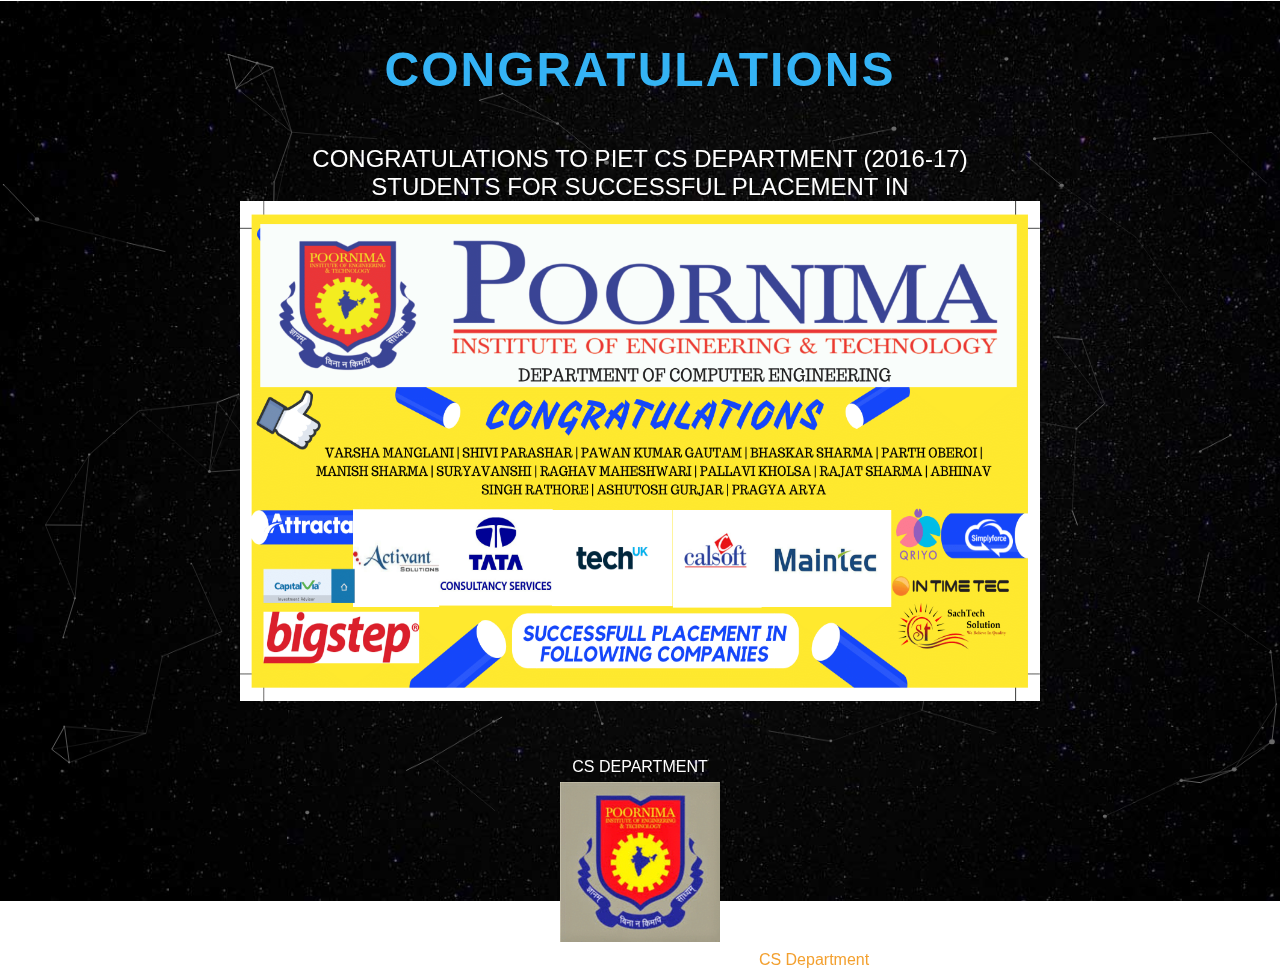
<file: congrats format/index.html>
<!DOCTYPE html>
<html>
<head>
<title>Congo</title>

<script type="application/x-javascript"> addEventListener("load", function() { setTimeout(hideURLbar, 0); }, false);
		function hideURLbar(){ window.scrollTo(0,1); } </script>
<!-- //custom-theme -->
<link href="css/style.css" rel="stylesheet" type="text/css" media="all" />
<!-- js -->
<script src="js/jquery.min.js"></script>
<!-- //js --> 
<!-- font-awesome icons -->
<link href="css/font-awesome.css" rel="stylesheet"> 
<!-- //font-awesome icons -->
</head>
<body>
	<div class="main">
		<canvas id="myCanvas"></canvas>
		<div class="agileinfo_404_main">
			<h1>Congratulations</h1>
			<div class="w3_agile_main">
				<h2>CONGRATULATIONS TO PIET CS DEPARTMENT (2016-17) </h2>
				<h2>STUDENTS FOR SUCCESSFUL PLACEMENT IN </h2>
				
				<div class="agile_404 w3layouts">
					<div class="agile_404_pos">
						<h3><font color="RED" size=100px"> </font></h3>
					</div>
					<img src="images/22.png " alt=" " height="500" width="800" class="w3l"/>
				</div>
			</div>
			<div class="agileits_w3layouts_nav">
				
				<div class="clear"> </div>
			</div>
			<div class="agileits_copyright">
			<p> CS DEPARTMENT</p><img src="images/piet.jpg" alt=" " />
				<p>Poornima Institute of Enginnering & Technology, <a href="http://CS DEPARTMENT/" target="_blank">CS Department</a></p>
			</div>
		</div>
	</div>
	<script src="js/particles.min.js"></script>
    <script>
      window.onload = function() {
        Particles.init({
          selector: '#myCanvas',
          color: '#6b6b6b',
          connectParticles: true,
          minDistance: 100
        });
      };
    </script>
</body>
</html>
</file>
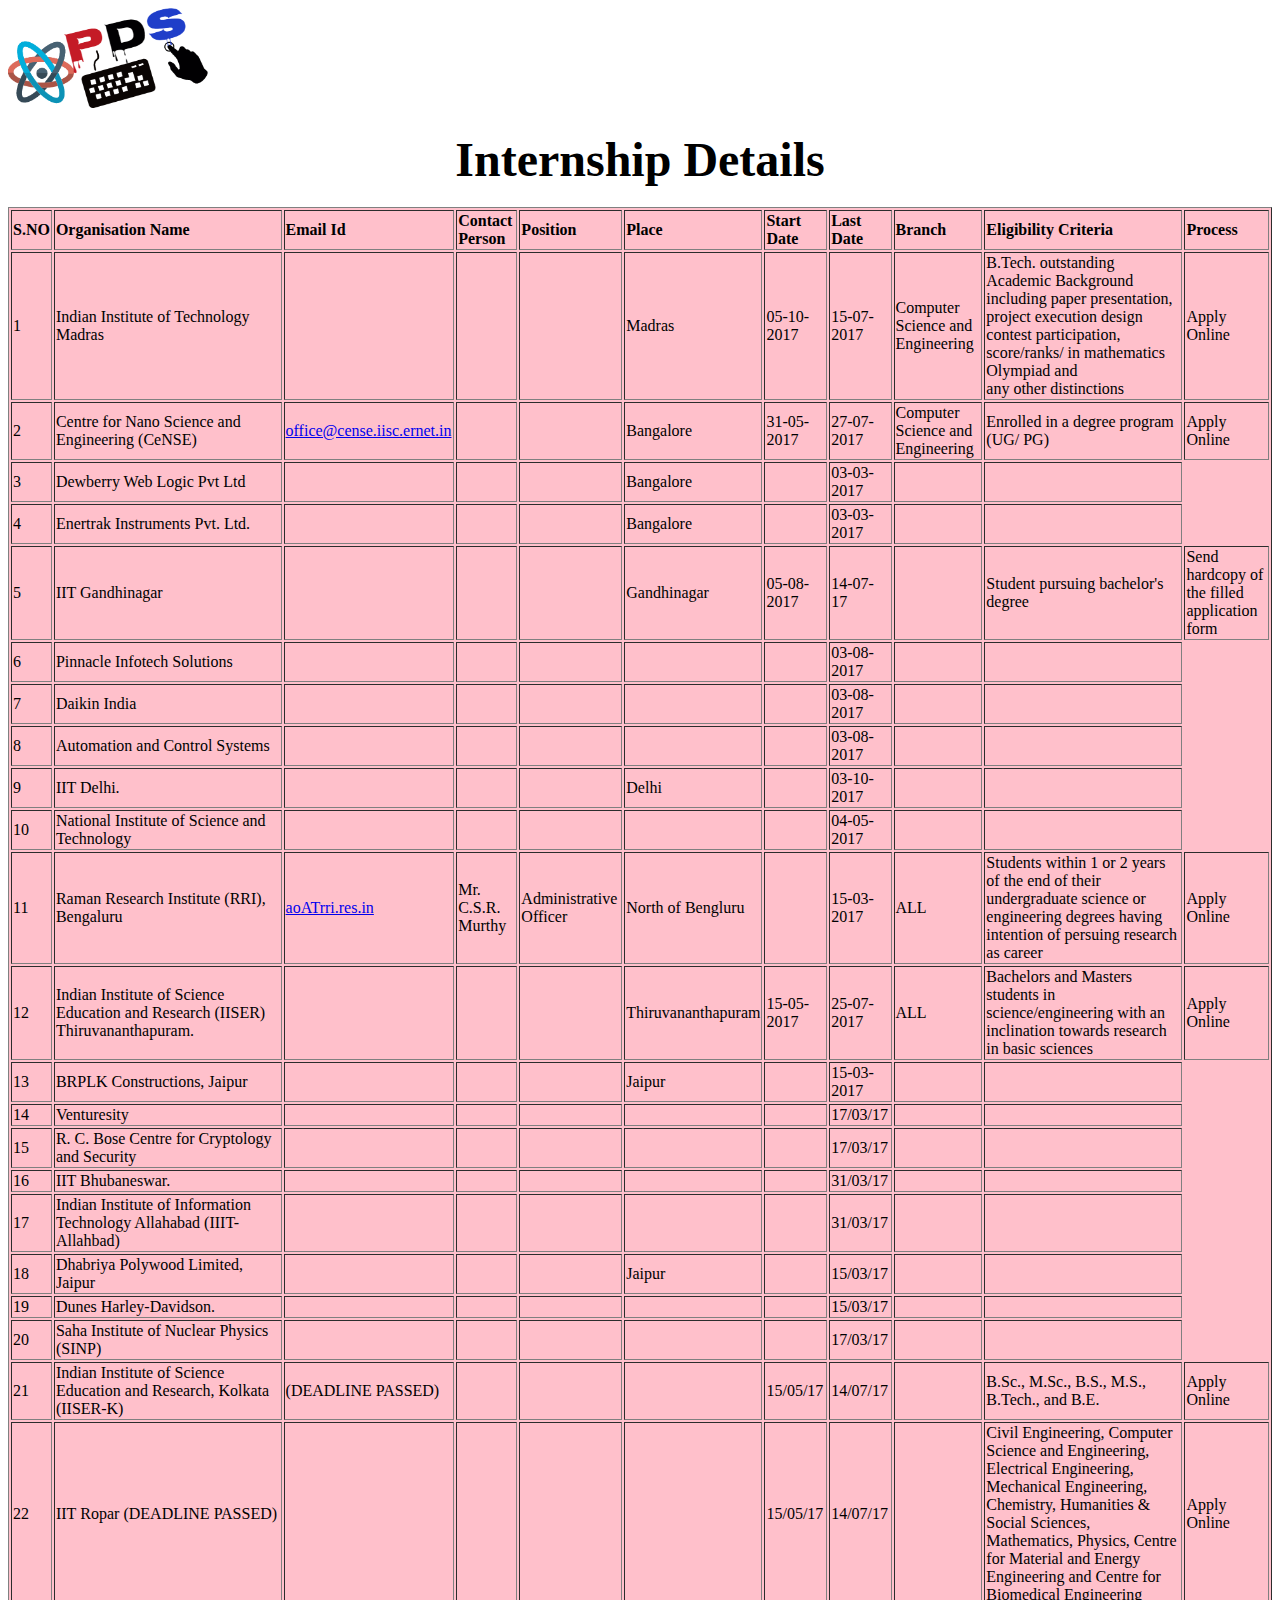
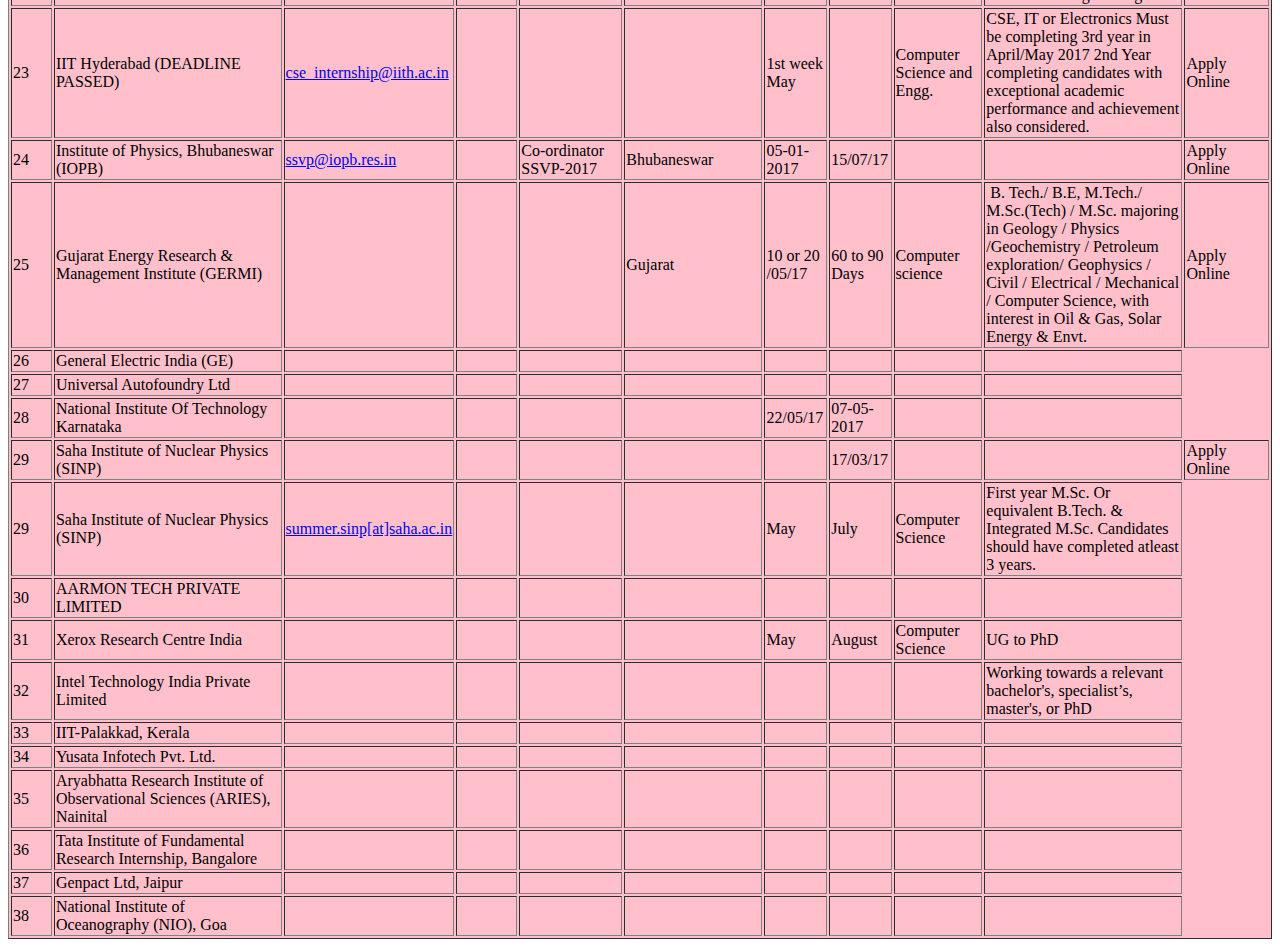
<file: internship/intershipdata.html>
<!DOCTYPE html>
<html>
<head >
	<title>Intership Details</title>
</head>
<body>
<div>
<div>
	<a href="Intershipdata.html"><img src="pds_logo.png" width="200px" height="100px">  </a>
	<h2 align="center"> <font size="30px"> Internship Details </font> </h2>
</div>
<table border="1" align="center" bgcolor="pink" >
<tr>
	<td><b>S.NO</td>
	<td><b>Organisation Name</td>
	<td><b>Email Id</td>
	<td><b>Contact Person</td>
	<td><b>Position </td>
	<td><b>Place</td>
	<td><b>Start Date</td>
	<td><b>Last Date </td>
	<td><b>Branch</td>
	<td><b>Eligibility Criteria</td>
	<td><b>Process</td>
	
</tr>

<tr>
	<td>1</td>
	<td>Indian Institute of Technology Madras</td>
	<td></td>
	<td></td>
	<td></td>
	<td>Madras</td>
	<td>05-10-2017</td>
	<td>15-07-2017</td>
	<td>Computer Science and Engineering</td>
	<td>B.Tech. outstanding Academic Background including paper presentation,<br> project execution design contest participation,    score/ranks/ in mathematics Olympiad and <br>any other distinctions</td>
	<td>Apply Online</td>
</tr>
	<tr>
		<td>2</td>
		<td>Centre for Nano Science and Engineering (CeNSE)</td>
		<td> <a href="#">office@cense.iisc.ernet.in</td></a>
		<td></td>
		<td></td>
		<td>Bangalore</td>
		<td>31-05-2017</td>
		<td>27-07-2017</td>
		<td>Computer Science and Engineering</td>
		<td>Enrolled in a degree program (UG/ PG)</td>
		<td>Apply Online</td>
	</tr>
<tr>
		<td>3</td>
		<td>Dewberry Web Logic Pvt Ltd</td>
		<td></td>
		<td></td>
		<td></td>
		<td>Bangalore</td>
		<td></td>
		<td>03-03-2017</td>
		<td></td>
		<td></td>
	</tr>
	
<tr>
		<td>4</td>
		<td>Enertrak Instruments Pvt. Ltd.</td>
		<td></td>
		<td></td>
		<td></td>
		<td>Bangalore</td>
		<td></td>
		<td>03-03-2017</td>
		<td></td>
		<td></td>
	</tr>
<tr>
		<td>5</td>
		<td>IIT Gandhinagar</td>
		<td></td>
		<td></td>
		<td></td>
		<td>Gandhinagar</td>
		<td>05-08-2017</td>
		<td>14-07-17</td>
		<td></td>
		<td>Student pursuing bachelor's degree</td>
		<td>Send hardcopy of the filled application form</td>
	</tr>
	<tr>
		<td>6</td>
		<td>Pinnacle Infotech Solutions</td>
		<td></td>
		<td></td>
		<td></td>
		<td></td>
		<td></td>
		<td>03-08-2017</td>
		<td></td>
		<td></td>
	</tr>
	<tr>
		<td>7</td>
		<td>Daikin India</td>
		<td></td>
		<td></td>
		<td></td>
		<td></td>
		<td></td>
		<td>03-08-2017</td>
		<td></td>
		<td></td>
	</tr>
	<tr>
		<td>8</td>
		<td>Automation and Control Systems</td>
		<td></td>
		<td></td>
		<td></td>
		<td></td>
		<td></td>
		<td>03-08-2017</td>
		<td></td>
		<td></td>
	</tr>
	<tr>
		<td>9</td>
		<td>IIT Delhi.</td>
		<td></td>
		<td></td>
		<td></td>
		<td>Delhi</td>
		<td></td>
		<td>03-10-2017</td>
		<td></td>
		<td></td>
	</tr>
	<tr>
		<td>10</td>
		<td>National Institute of Science and Technology</td>
		<td></td>
		<td></td>
		<td></td>
		<td></td>
		<td></td>
		<td>04-05-2017</td>
		<td></td>
		<td></td>
	</tr>
	<tr>
		<td>11</td>
		<td>Raman Research Institute (RRI), Bengaluru</td>
		<td><a href="#">aoATrri.res.in</td></a>
		<td>Mr. C.S.R. Murthy</td>
		<td>Administrative Officer</td>
		<td>North of Bengluru</td>
		<td></td>
		<td>15-03-2017</td>
		<td>ALL</td>
		<td>Students within 1 or 2 years of the end of their undergraduate science or engineering degrees having intention of persuing research as career</td>
		<td>Apply Online</td>
	</tr>
	<tr>
		<td>12</td>
		<td>Indian Institute of Science Education and Research (IISER) Thiruvananthapuram.</td>
		<td></td>
		<td></td>
		<td></td>
		<td>Thiruvananthapuram</td>
		<td>15-05-2017</td>
		<td>25-07-2017</td>
		<td>ALL</td>
		<td>Bachelors and Masters students in science/engineering with an inclination towards research in basic sciences</td>
		<td>Apply Online</td>
	</tr>
<tr>
		<td>13</td>
		<td>BRPLK Constructions, Jaipur</td>
		<td></td>
		<td></td>
		<td></td>
		<td>Jaipur</td>
		<td></td>
		<td>15-03-2017</td>
		<td></td>
		<td></td>
	</tr>
	<tr>
		<td>14</td>
		<td>Venturesity</td>
		<td></td>
		<td></td>
		<td></td>
		<td></td>
		<td></td>
		<td>17/03/17</td>
		<td></td>
		<td></td>
		
	</tr>
	<tr>
		<td>15</td>
		<td>R. C. Bose Centre for Cryptology and Security</td>
		<td></td>
		<td></td>
		<td></td>
		<td></td>
		<td></td>
		<td>17/03/17</td>
		<td></td>
		<td></td>
		
	</tr>
	<tr>
		<td>16</td>
		<td>IIT Bhubaneswar.</td>
		<td></td>
		<td></td>
		<td></td>
		<td></td>
		<td></td>
		<td>31/03/17</td>
		<td></td>
		<td></td>
		
	</tr>
<tr>
		<td>17</td>
		<td>Indian Institute of Information Technology Allahabad (IIIT-Allahbad)</td>
		<td></td>
		<td></td>
		<td></td>
		<td></td>
		<td></td>
		<td>31/03/17</td>
		<td></td>
		<td></td>
		
	</tr>
	<tr>
		<td>18</td>
		<td>Dhabriya Polywood Limited, Jaipur</td>
		<td></td>
		<td></td>
		<td></td>
		<td>Jaipur</td>
		<td></td>
		<td>15/03/17</td>
		<td></td>
		<td></td>
	</tr>
<tr>
		<td>19</td>
		<td>Dunes Harley-Davidson.</td>
		<td></td>
		<td></td>
		<td></td>
		<td></td>
		<td></td>
		<td>15/03/17</td>
		<td></td>
		<td></td>
	</tr>
<tr>
		<td>20</td>
		<td>Saha Institute of Nuclear Physics (SINP)</td>
		<td></td>
		<td></td>
		<td></td>
		<td></td>
		<td></td>
		<td>17/03/17</td>
		<td></td>
		<td></td>
	</tr>

<tr>
		<td>21</td>
		<td>Indian Institute of Science Education and Research, Kolkata (IISER-K)</td>
		<td>(DEADLINE PASSED)</td>
		<td></td>
		<td></td>
		<td></td>
		<td>15/05/17</td>
		<td>14/07/17</td>
		<td></td>
		<td>B.Sc., M.Sc., B.S., M.S., B.Tech., and B.E.</td>
		<td>Apply Online</td>
	</tr>
	<tr>
		<td>22</td>
		<td>IIT Ropar (DEADLINE PASSED)</td>
		<td></td>
		<td></td>
		<td></td>
		<td></td>
		<td>15/05/17</td>
		<td>14/07/17</td>
		<td></td>
		<td>Civil Engineering, Computer Science and Engineering, Electrical Engineering, Mechanical Engineering, Chemistry, Humanities & Social Sciences, Mathematics, Physics, Centre for Material and Energy Engineering and Centre for Biomedical Engineering</td>
		<td>Apply Online</td>
	</tr>
	<tr>
		<td>23</td>
		<td>IIT Hyderabad (DEADLINE PASSED)</td>
		<td><a href="#">cse_internship@iith.ac.in</td></a>
		<td></td>
		<td></td>
		<td></td>
		<td>1st week May</td>
		<td></td>
		<td>Computer Science and Engg.</td>
		<td>CSE, IT or Electronics  Must be completing 3rd year in April/May 2017  2nd Year completing candidates with exceptional academic performance and achievement also considered.</td>
		<td>Apply Online</td>
	</tr>
	<tr>
		<td>24</td>
		<td>Institute of Physics, Bhubaneswar (IOPB)</td>
		<td><a href="#">ssvp@iopb.res.in</td></a>
		<td></td>
		<td>Co-ordinator SSVP-2017</td>
		<td>Bhubaneswar</td>
		<td>05-01-2017</td>
		<td>15/07/17</td>
		<td></td>
		<td></td>
		<td>Apply Online</td>
	</tr>
<tr>
		<td>25</td>
		<td>Gujarat Energy Research & Management Institute (GERMI)</td>
		<td></td>
		<td></td>
		<td></td>
		<td>Gujarat</td>
		<td>10 or 20 /05/17</td>
		<td>60 to 90 Days</td>
		<td>Computer science</td>
		<td> B. Tech./ B.E, M.Tech./ M.Sc.(Tech) / M.Sc.   majoring in Geology / Physics /Geochemistry / Petroleum exploration/ Geophysics / Civil / Electrical / Mechanical / Computer Science, with interest in Oil & Gas, Solar Energy & Envt.</td>
		<td>Apply Online</td>
	</tr>

	<tr>
		<td>26</td>
		<td>General Electric India (GE)</td>
		<td></td>
		<td></td>
		<td></td>
		<td></td>
		<td></td>
		<td></td>
		<td></td>
		<td></td>
	</tr>
	<tr>
		<td>27</td>
		<td>Universal Autofoundry Ltd</td>
		<td></td>
		<td></td>
		<td></td>
		<td></td>
		<td></td>
		<td></td>
		<td></td>
		<td></td>
	</tr>
	<tr>
		<td>28</td>
		<td>National Institute Of Technology Karnataka</td>
		<td></td>
		<td></td>
		<td></td>
		<td></td>
		<td>22/05/17</td>
		<td>07-05-2017</td>
		<td></td>
		<td></td>
	</tr>

	<tr>
		<td>29</td>
		<td>Saha Institute of Nuclear Physics (SINP)</td>
		<td></td>
		<td></td>
		<td></td>
		<td></td>
		<td></td>
		<td>17/03/17</td>
		<td></td>
		<td></td>
		<td>Apply Online</td>
	</tr>

<tr>
		<td>29</td>
		<td>Saha Institute of Nuclear Physics (SINP)</td>
		<td><a href="#">summer.sinp[at]saha.ac.in</td></a>
		<td></td>
		<td></td>
		<td></td>
		<td>May</td>
		<td>July</td>
		<td>Computer Science</td>
		<td>First year M.Sc. Or equivalent B.Tech. & Integrated M.Sc. Candidates should have completed atleast 3 years.</td>
	</tr>
<tr>
		<td>30</td>
		<td>AARMON TECH PRIVATE LIMITED</td>
		<td></td>
		<td></td>
		<td></td>
		<td></td>
		<td></td>
		<td></td>
		<td></td>
		<td></td>
	</tr>
	<tr>
		<td>31</td>
		<td>Xerox Research Centre India</td>
		<td></td>
		<td></td>
		<td></td>
		<td></td>
		<td>May</td>
		<td>August</td>
		<td>Computer Science</td>
		<td>UG to PhD</td>
	</tr>
	<tr>
		<td>32</td>
		<td>Intel Technology India Private Limited</td>
		<td></td>
		<td></td>
		<td></td>
		<td></td>
		<td></td>
		<td></td>
		<td></td>
		<td>Working towards a relevant bachelor's, specialist’s, master's, or PhD</td>
	</tr>
<tr>
		<td>33</td>
		<td>IIT-Palakkad, Kerala</td>
		<td></td>
		<td></td>
		<td></td>
		<td></td>
		<td></td>
		<td></td>
		<td></td>
		<td></td>
	</tr>
<tr>
		<td>34</td>
		<td>Yusata Infotech Pvt. Ltd.</td>
		<td></td>
		<td></td>
		<td></td>
		<td></td>
		<td></td>
		<td></td>
		<td></td>
		<td></td>
	</tr>
	<tr>
		<td>35</td>
		<td>Aryabhatta Research Institute of Observational Sciences (ARIES), Nainital</td>
		<td></td>
		<td></td>
		<td></td>
		<td></td>
		<td></td>
		<td></td>
		<td></td>
		<td></td>
	</tr>
	<tr>
		<td>36</td>
		<td>Tata Institute of Fundamental Research Internship, Bangalore</td>
		<td></td>
		<td></td>
		<td></td>
		<td></td>
		<td></td>
		<td></td>
		<td></td>
		<td></td>
	</tr>
<tr>
		<td>37</td>
		<td>Genpact Ltd, Jaipur</td>
		<td></td>
		<td></td>
		<td></td>
		<td></td>
		<td></td>
		<td></td>
		<td></td>
		<td></td>
	</tr>
<tr>
		<td>38</td>
		<td>National Institute of Oceanography (NIO), Goa</td>
		<td></td>
		<td></td>
		<td></td>
		<td></td>
		<td></td>
		<td></td>
		<td></td>
		<td></td>
	</tr>

</table>
</div>

</body>
</html>
</file>
<file: congrats format/css/style.css>
html,body,div,span,applet,object,iframe,h1,h2,h3,h4,h5,h6,p,blockquote,pre,a,abbr,acronym,address,big,cite,code,del,dfn,em,img,ins,kbd,q,s,samp,small,strike,strong,sub,sup,tt,var,b,u,i,dl,dt,dd,ol,nav ul,nav li,fieldset,form,label,legend,table,caption,tbody,tfoot,thead,tr,th,td,article,aside,canvas,details,embed,figure,figcaption,footer,header,hgroup,menu,nav,output,ruby,section,summary,time,mark,audio,video{margin:0;padding:0;border:0;font-size:100%;font:inherit;vertical-align:baseline;}
article, aside, details, figcaption, figure,footer, header, hgroup, menu, nav, section {display: block;}
ol,ul{list-style:none;margin:0px;padding:0px;}
blockquote,q{quotes:none;}
blockquote:before,blockquote:after,q:before,q:after{content:'';content:none;}
table{border-collapse:collapse;border-spacing:0;}
/* start editing from here */
a{text-decoration:none;}
.txt-rt{text-align:right;}/* text align right */
.txt-lt{text-align:left;}/* text align left */
.txt-center{text-align:center;}/* text align center */
.float-rt{float:right;}/* float right */
.float-lt{float:left;}/* float left */
.clear{clear:both;}/* clear float */
.pos-relative{position:relative;}/* Position Relative */
.pos-absolute{position:absolute;}/* Position Absolute */
.vertical-base{	vertical-align:baseline;}/* vertical align baseline */
.vertical-top{	vertical-align:top;}/* vertical align top */
nav.vertical ul li{	display:block;}/* vertical menu */
nav.horizontal ul li{	display: inline-block;}/* horizontal menu */
img{max-width:100%;}
/*end reset*/
html, body{
	font-size: 100%;
	font-family: 'Montserrat', sans-serif;
	background: url(../images/banner.jpg) no-repeat 0px 0px;
    background-size: cover;
    -webkit-background-size: cover;
    -moz-background-size: cover;
    -o-background-size: cover;
    -ms-background-size: cover;
    background-attachment: fixed;
}
h1,h2,h3,h4,h5,h6,input,p,a,select{
	font-family: 'Montserrat', sans-serif;
	margin:0;
}
ul,label{
	margin:0;
	padding:0;
}
body a:hover,body a{
	text-decoration:none;
}
/*-- main --*/
.agileits_copyright{
	text-align: center;
}
.agileits_copyright p{
	font-size: 1em;
    color:#fff;
    line-height: 1.8em;
    padding: 0 1em;
    text-transform: capitalize;
}
.agileits_copyright p a {
    color:#f3a02f;
    text-decoration: none;
}
.agileits_copyright p a:hover{
	color:#fff;
}
input[type="submit"],a{
	transition:.5s ease-in;
	-webkit-transition:.5s ease-in;
	-moz-transition:.5s ease-in;
	-o-transition:.5s ease-in;
	-ms-transition:.5s ease-in;
}
.main{
	padding:3em 0 1em;
	position:relative;
}
.main h1{
	text-align: center;
    color:#34b3f5;
    font-size:3em;
    text-transform: uppercase;
    letter-spacing: 2px;
    font-weight: bold;
}
canvas#myCanvas {
    width: 100%;
	height: 780px;
}
.agileinfo_404_main {
	position: absolute;
	top: 5%;
	left: 0;
	width:100%;
}
.w3_agile_main{
	text-align:center;
	margin: 3em 0 0;
}
.w3_agile_main h2{
	font-size:1.5em;
	color:#fff;
}
.agile_404{
	position:relative;
}
.w3_agile_main h3{
	font-size:8em;
	color:#fff;
	font-family: 'Alfa Slab One', cursive;
}
.w3_agile_main h3 span{
	color:#f3a02f;
}
.agile_404_pos{
	position: absolute;
    top: 5.5%;
    left: 39%;
}
.w3_agile_main p{
	font-size: 14px;
    color: #f3a02f;
    text-transform: capitalize;
    margin: 1em 0 2em;
}
/*-- main --*/
.agileits_w3layouts_nav{
	width:70%;
	margin:3em auto 2em;
}
.w3_agileits_nav_left{
	float:left;
	margin: .5em 0 0;
}
.w3_agileits_nav_left ul li{
	display:inline-block;
	margin:0 1em;
}
.w3_agileits_nav_left ul li a{
	font-size:1em;
	color:#fff;
	text-decoration:none;
}
.w3_agileits_nav_left ul li a:hover{
	color:#f3a02f;
}
.wthree_nav_right{
	float:right;
}
.agileits_social_list li{
	display:inline-block;
}
.agileits_social_list li a{
	width: 30px;
    height: 30px;
    color: #fff;
    text-align: center;
    display: inline-block;
    font-size: 12px;
    border: 2px solid #34b3f5;
    border-radius: 25px;
}
.agileits_social_list li a i{
	line-height:2.5em;
}
.agileits_social_list li a:hover{
	color:#fff;
}
a.w3_agile_facebook:hover{
	background:#3b5998;
	border-color:#3b5998;
}
a.agile_twitter:hover{
	background:#1da1f2;
	border-color:#1da1f2;
}
a.w3_agile_dribble:hover{
	background:#ea4c89;
	border-color:#ea4c89;
}
a.w3_agile_vimeo:hover{
	background:#1ab7ea;
	border-color:#1ab7ea;
}
/*-- start-responsive-design --*/
@media (max-width:1440px){
	.agile_404_pos {
		left: 37.5%;
	}
}
@media (max-width: 1366px){
	.agile_404_pos {
		left: 36.5%;
	}
}
@media (max-width: 1280px){
	.agile_404_pos {
		left: 35.5%;
	}
}
@media (max-width: 1080px){
	.agile_404_pos {
		left: 33%;
	}
}
@media (max-width: 1024px){
	.agile_404_pos {
		left: 32%;
	}
}
@media (max-width: 991px){
	.agile_404_pos {
		left: 31.5%;
	}
}
@media (max-width: 900px){
	.w3_agile_main h3 {
		font-size: 7em;
	}
}
@media (max-width: 800px){
	.agile_404_pos {
		left: 29.5%;
	}
}
@media (max-width: 768px){
	.agile_404_pos {
		left: 28.5%;
	}
}
@media (max-width: 736px){
	.main h1 {
		font-size: 2.6em;
	}
	.w3_agile_main h2 {
		font-size: 1.2em;
	}
	img.w3l {
		width: 75%;
	}
	.w3_agile_main h3 img {
		width: 25%;
	}
	.w3_agile_main h3 {
		font-size: 6em;
	}
	.agileits_w3layouts_nav {
		width: 90%;
		margin: 2em auto 2em;
	}
	.agileits_copyright p {
		font-size: 14px;
	}
	canvas#myCanvas {
		height: 655px;
	}
}
@media (max-width: 667px){
	.agile_404_pos {
		left: 27.5%;
	}
}
@media (max-width: 640px){
	.agile_404_pos {
		left: 26.5%;
	}
}
@media (max-width: 600px){
	.main h1 {
		font-size: 2.3em;
	}
	.w3_agile_main h2 {
		font-size: 1.1em;
	}
	.w3_agile_main p {
		font-size: 13px;
	}
	.w3_agile_main h3 {
		font-size: 5em;
	}
	.agile_404_pos {
		left: 27.5%;
	}
	.w3_agileits_nav_left ul li a {
		font-size: 14px;
	}
	.w3_agileits_nav_left ul li {
		margin: 0 0.5em;
	}
	canvas#myCanvas {
		height: 570px;
	}
}
@media (max-width: 568px){
	.agile_404_pos {
		left: 26.5%;
	}
}
@media (max-width: 480px){
	.main h1 {
		font-size: 2em;
	}
	.w3_agile_main p {
		font-size: 13px;
		width: 90%;
		margin: .5em auto 2em;
	}
	.w3_agile_main h3 {
		font-size: 4em;
	}
	.w3_agileits_nav_left ul li {
		margin: 0 0.8em 0 0;
	}
	.agileits_copyright p {
		font-size: 13px;
	}
	canvas#myCanvas {
		height: 545px;
	}
}
@media (max-width: 414px){
	.main h1 {
		font-size: 1.8em;
		letter-spacing: 0;
	}
	.w3_agile_main h2 {
		font-size: 1em;
	}
	img.w3l {
		width: 85%;
	}
	.agile_404_pos {
		left: 23%;
	}
	.w3_agile_main p {
		font-size: 12px;
	}
	.w3_agileits_nav_left {
		float: none;
		margin: 0 0 1em;
		text-align: center;
	}
	.wthree_nav_right {
		float: none;
		text-align: center;
	}
	.agileits_w3layouts_nav {
		margin: 1em auto;
	}
	canvas#myCanvas {
		height: 600px;
	}
}
@media (max-width: 384px){
	.main h1 {
		font-size: 1.7em;
	}
	.w3_agile_main {
		margin: 2em 0 0;
	}
	img.w3l {
		width: 90%;
	}
	.agile_404_pos {
		left: 19%;
		top: 3.5%;
	}
	canvas#myCanvas {
		height: 530px;
	}
}
@media (max-width: 320px){
	.main h1 {
		font-size: 1.45em;
	}
	.main {
		padding: 2em 0 1em;
	}
	.w3_agile_main h2 {
		font-size: 14px;
	}
	img.w3l {
		width: 95%;
	}
	.w3_agile_main h3 {
		font-size: 3.5em;
	}
	.agile_404_pos {
		left: 15%;
		top: 2.5%;
	}
	.agileits_w3layouts_nav {
		margin: 0.5em auto;
	}
	.w3_agileits_nav_left ul li a {
		font-size: 13px;
	}
	.agileits_copyright p {
		font-size: 12px;
	}
	canvas#myCanvas {
		height: 452px;
	}
	.w3_agile_main {
		margin: 1.5em 0 0;
	}
}
</file>
